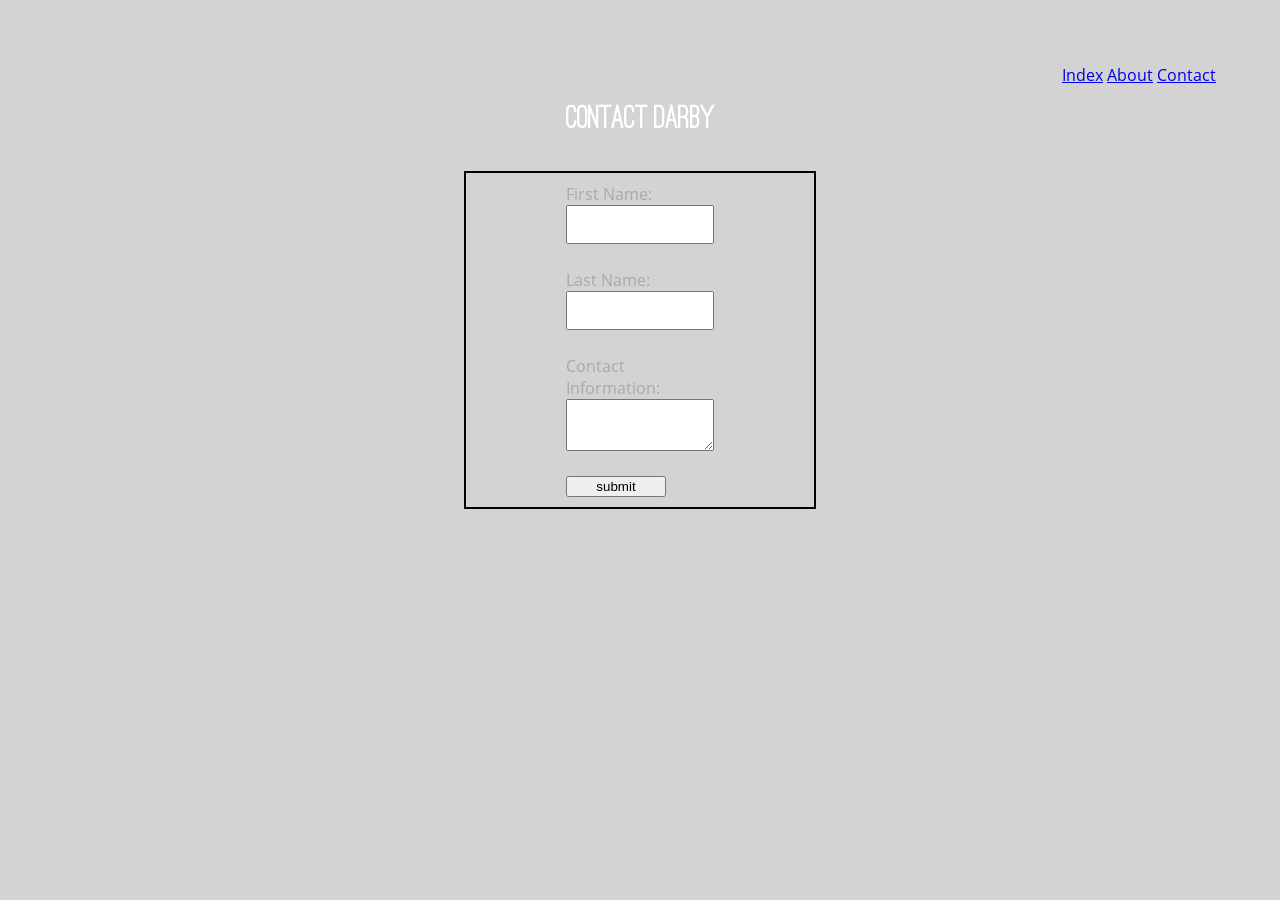
<file: Desktop/[Stephens]Portfolio/contact.html>
<!DOCTYPE html>
<html>
	<head>
		<title>Contact Darby</title>
		<link rel="stylesheet" href="stylesheet.css">
		<meta name="viewport" content="width=device-width, initial-width= 1.0">
	</head>
	<body>
		<nav>
			<a href="index.html">Index</a>
			<a href="about.html">About</a>
			<a href="contact.html">Contact</a>
		</nav>
		<h1>Contact Darby</h1>
		<div class="info">
			<!-- I'm having a rough time on this form -->
			<form class="form-page">
				<label for="first-name">First Name:</label>
				<input type="text" id="first-name" class="area">
				<label for="last-name">Last Name:</label>
				<input type="text" id="last-name" class="area">
				<label for="contacting">Contact Information:</label>
				<textarea id="contacting" class="area"></textarea>
				<input id="button" type="submit" value="submit">
			</form>
		</div>
	</body>
</html>
</file>
<file: Desktop/[Stephens]Portfolio/stylesheet.css>
nav {float:right;
	font-family:"openSans";}

@font-face {font-family:"ostrich-regular";
	src: url("ostrich-regular.ttf");}
	
@font-face {font-family:"openSans";
	src:url("OpenSans-Regular.ttf");}
	
body {margin: 5%;
	background-color:lightgray;}
	
h1 {font-family:"ostrich-regular";
	color: white;
 	text-align:center;
 	padding:20px;
 	clear:both;}

a:hover {color:white;}

p {color:white;
	text-align:center;
	font-family:"openSans";}

.landscape {display:flex;
	flex-basis:30%;
	float:left;
	height: 200px;
	width: 350px;
	color: white;
	margin:15px;
	justify-content:space-between;
	flex-wrap:wrap;}

img {border-radius:15px;
	box-shadow:5px 5px;}
	
/*start of mess*/
	
.info {border:2px solid black;
	padding:10px 0 10px 0;
	margin: 0 400px 0 400px;}

.form-page {display:flex;
	flex-direction:column;
	margin: 0 100px 0 100px;}
	
label { color:darkgray;
	font-family:"openSans";}

.area {margin:0 0 25px 0;
	padding:10px;}

#button{ width:100px;}

/* end of mess*/

li {color:white;
	font-family:"openSans";}

#google {clear:both;
	text-align:center;
	padding:100px;
	font-family:"openSans";}

@media (max-width:600px) {
nav {float:left;}}
</file>
